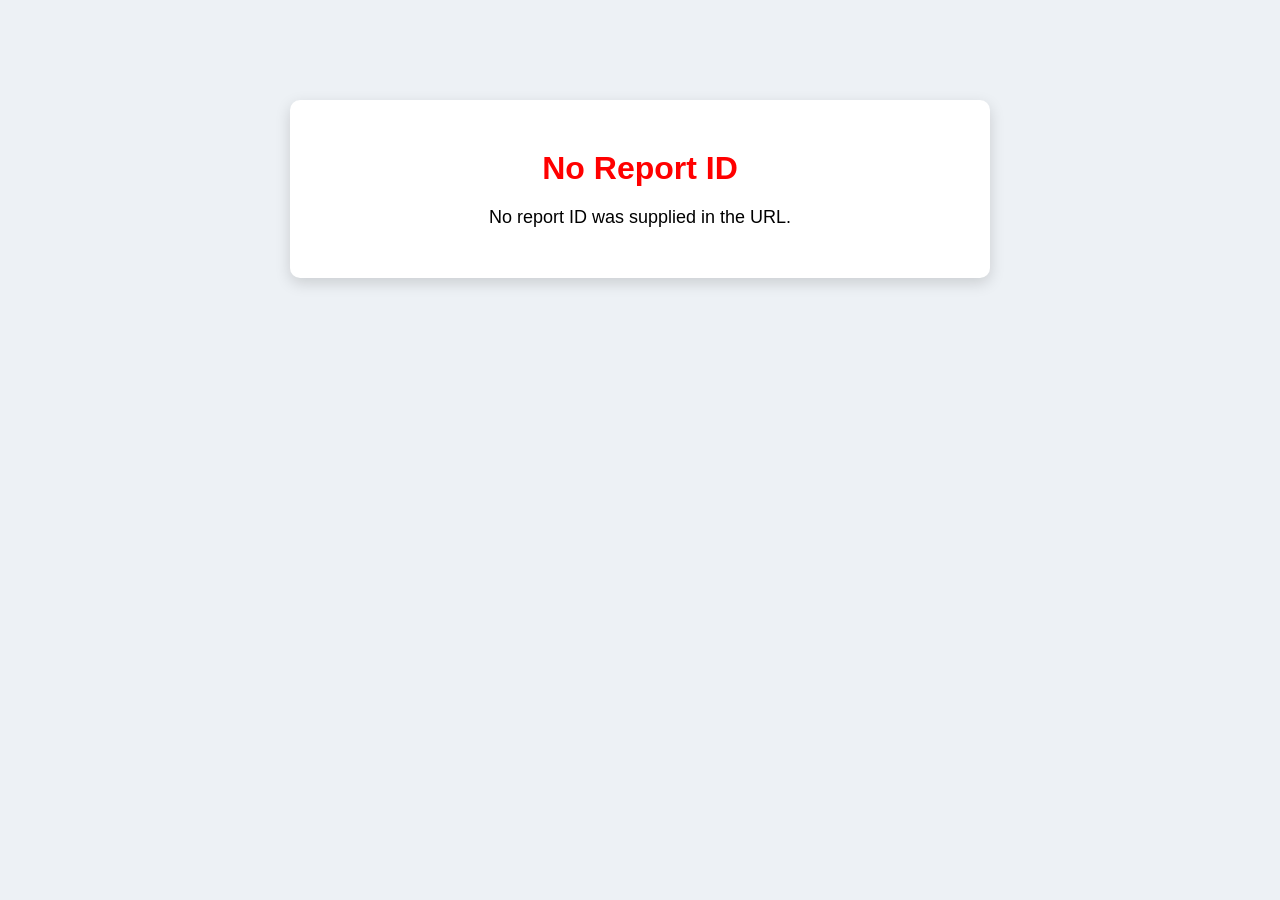
<file: index.html>
<!DOCTYPE html>
<html lang="en">
<head>

    <meta charset="UTF-8">

    <meta name="viewport" content="width=device-width, initial-scale=1.0">

    <title>Laboratory Report Verification</title>

    <link rel="stylesheet" href="style.css">

</head>

<body>

<div id="app">

<div class="container">

<div class="header">

<img src="logo.png" alt="Logo">

<h1>Mineral Certification Laboratory</h1>

<p>Directorate of Geological Survey and Research</p>

<p>Ministry of Mining, Blue Economy and Maritime Affairs</p>

</div>

<div class="check">

✔

</div>

<div class="success">

AUTHENTIC LABORATORY REPORT

</div>

<table>

<tr>

<td>Verification Reference</td>

<td id="verification"></td>

</tr>

<tr>

<td>Laboratory Number</td>

<td id="labNumber"></td>

</tr>

<tr>

<td>Client Name</td>

<td id="clientName"></td>

</tr>

<tr>

<td>Client Type</td>

<td id="clientType"></td>

</tr>

<tr>

<td>Sample Type</td>

<td id="sampleType"></td>

</tr>

<tr>

<td>Sample Reference</td>

<td id="sampleReference"></td>

</tr>

<tr>

<td>Report Date</td>

<td id="reportDate"></td>

</tr>

<tr>

<td>Approved By</td>

<td id="approvedBy"></td>

</tr>

<tr>

<td>Verification Date</td>

<td id="verificationDate"></td>

</tr>

</table>
<p style="text-align:center; margin-top:20px;">
    <a id="originalReport"
       href="#"
       target="_blank"
       style="display:inline-block; background-color:#007bff; color:#ffffff; padding:10px 24px; text-decoration:none; font-weight:bold; font-family:sans-serif; border-radius:6px; box-shadow: 0 1px 3px rgba(0,0,0,0.2);">
        View Original Report
    </a>
</p>

<div class="footer">

This report has been successfully verified through the official Mineral Certification Laboratory Verification System.

<div class="reference">

Verification Reference:

<span id="footerReference"></span>

</div>

</div>

</div>

</div>

<script src="script.js"></script>

</body>
</html>
</file>
<file: style.css>
/* ===========================
   GENERAL
=========================== */

*{
    margin:0;
    padding:0;
    box-sizing:border-box;
    font-family:Arial, Helvetica, sans-serif;
}

body{
    background:#edf1f5;
}

.container{
    width:760px;
    max-width:95%;
    margin:40px auto;
    background:#fff;
    border-radius:8px;
    overflow:hidden;
    box-shadow:0 5px 20px rgba(0,0,0,.15);
}

/* ===========================
   HEADER
=========================== */

.header{
    background:#158545;
    color:white;
    text-align:center;
    padding:25px;
}

.header img{
    width:70px;
    margin-bottom:10px;
}

.header h1{
    font-size:28px;
}

.header p{
    margin-top:5px;
    font-size:15px;
}

/* ===========================
   CHECK ICON
=========================== */

.check{
    text-align:center;
    font-size:80px;
    color:#18a64d;
    margin-top:35px;
}

.success{
    text-align:center;
    color:#158545;
    font-size:34px;
    font-weight:bold;
    margin-bottom:25px;
}

/* ===========================
   TABLE
=========================== */

table{
    width:90%;
    margin:auto;
    border-collapse:collapse;
}

td{
    border:1px solid #e6e6e6;
    padding:14px;
}

td:first-child{
    width:35%;
    background:#f7f7f7;
    font-weight:bold;
}

/* ===========================
   FOOTER
=========================== */

.footer{

    text-align:center;

    color:#666;

    padding:35px;

    font-size:14px;

}

.reference{

    font-weight:bold;

    margin-top:15px;

}

/* ===========================
   NOT FOUND
=========================== */

.not-found{

    width:700px;

    max-width:95%;

    margin:100px auto;

    background:white;

    padding:50px;

    border-radius:10px;

    text-align:center;

    box-shadow:0 5px 15px rgba(0,0,0,.15);

}

.not-found h1{

    color:red;

    margin-bottom:20px;

}

.not-found p{

    font-size:18px;

}

/* ===========================
   ADMIN PAGE
=========================== */

.admin{

    width:800px;

    max-width:95%;

    margin:40px auto;

    background:white;

    padding:30px;

    border-radius:8px;

    box-shadow:0 5px 20px rgba(0,0,0,.15);

}

.admin h2{

    text-align:center;

    margin-bottom:30px;

    color:#158545;

}

.form-group{

    margin-bottom:18px;

}

.form-group label{

    display:block;

    margin-bottom:8px;

    font-weight:bold;

}

.form-group input{

    width:100%;

    padding:12px;

    border:1px solid #ccc;

    border-radius:5px;

    font-size:15px;

}

button{

    background:#158545;

    color:white;

    border:none;

    padding:13px 20px;

    border-radius:5px;

    cursor:pointer;

    font-size:16px;

}

button:hover{

    background:#106c38;

}

.output{

    margin-top:30px;

    padding:20px;

    background:#f7f7f7;

    border-radius:6px;

    word-wrap:break-word;

}

select{

width:100%;

padding:12px;

border:1px solid #ccc;

border-radius:5px;

font-size:15px;

background:white;

}

input[readonly]{

background:#f2f2f2;

font-weight:bold;

}

/* =======================================
   ADMIN PAGE
======================================= */

.admin{

    max-width:700px;

    margin:40px auto;

    background:#ffffff;

    padding:30px;

    border-radius:10px;

    box-shadow:0 0 15px rgba(0,0,0,.1);

}

.subtitle{

    text-align:center;

    color:#666;

    margin-bottom:25px;

}

.form-group{

    margin-bottom:18px;

}

.form-group label{

    display:block;

    margin-bottom:6px;

    font-weight:bold;

}

.form-group input,

.form-group select{

    width:100%;

    padding:12px;

    border:1px solid #ccc;

    border-radius:5px;

    font-size:15px;

    box-sizing:border-box;

}

button{

    background:#0a7a33;

    color:white;

    border:none;

    padding:12px 18px;

    border-radius:5px;

    cursor:pointer;

    font-size:15px;

}

button:hover{

    background:#075d27;

}

hr{

    margin:30px 0;

}

.button-row{

    display:flex;

    gap:10px;

    margin-top:15px;

    flex-wrap:wrap;

}

#generatedUrl{

    width:100%;

    padding:12px;

    margin-top:10px;

    margin-bottom:10px;

    box-sizing:border-box;

    background:#f5f5f5;

}

@media (max-width:600px){

    .container{
        width:85%;
        margin:8px auto;
        border-radius:4px;
    }

    .header{
        padding:16px;
    }

    .header img{
        width:45px;
        margin-bottom:6px;
    }

    .header h1{
        font-size:16px;
    }

    .header p{
        font-size:10px;
    }

    .check{
        font-size:45px;
        margin-top:15px;
    }

    .success{
        font-size:18px;
        margin-bottom:15px;
    }

    table{
        width:98%;
    }

    td{
        padding:6px;
        font-size:11px;
    }

    td:first-child{
        width:42%;
    }

    .footer{
        font-size:10px;
        padding:18px;
    }

    .reference{
        font-size:11px;
    }

    #originalReport{
        font-size:11px;
        padding:8px 14px;
    }

}
</file>
